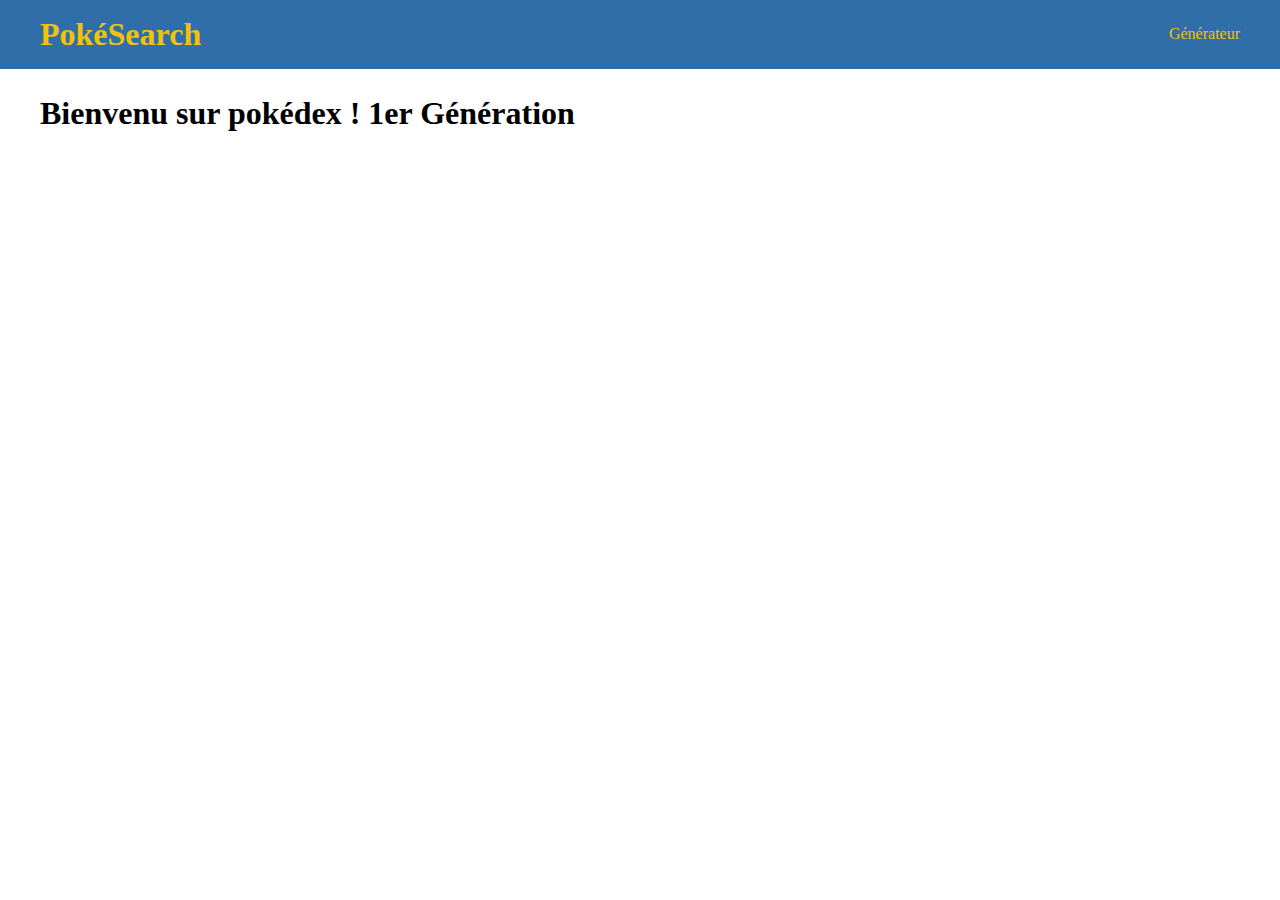
<file: index.html>
<!DOCTYPE html>
<html lang="fr">
<head>
    <meta charset="UTF-8">
    <meta http-equiv="X-UA-Compatible" content="IE=edge">
    <meta name="viewport" content="width=device-width, initial-scale=1.0">
    <title>Pokemon</title>
    <link rel="stylesheet" href="assets/css/normalize.css">
    <link rel="stylesheet" href="assets/css/style.css">
</head>
<body>
    <header>
        <div class="container">
            <h1><a href="index.html">PokéSearch</a></h1>
            <nav><a href="generateur.html">Générateur</a></nav>
        </div>
    </header>

    <main>
        <section class="container">
            <h2>Bienvenu sur pokédex ! 1er Génération</h2>
            <div class="modalContainer">
                <table id="pokemonsContainer">

                </table>
            </div>
        </section>
    </main>

    <footer>

    </footer>

    <script type="module" src="assets/js/script.js"></script>
</body>
</html>
</file>
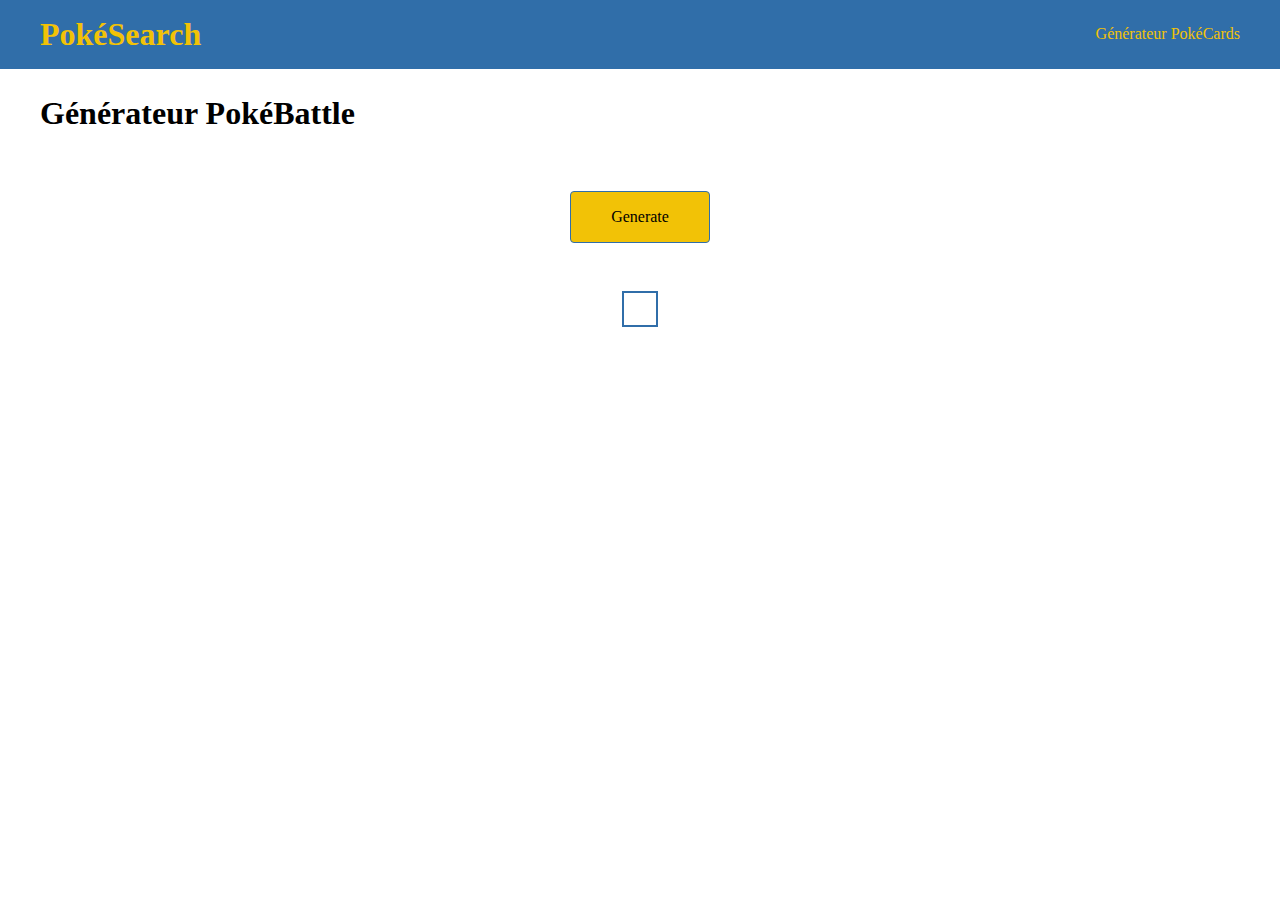
<file: generateur.html>
<!DOCTYPE html>
<html lang="fr">

<head>
    <meta charset="UTF-8">
    <meta http-equiv="X-UA-Compatible" content="IE=edge">
    <meta name="viewport" content="width=device-width, initial-scale=1.0">
    <title>Générateur Pokémon</title>
    <link rel="stylesheet" href="assets/css/normalize.css">
    <link rel="stylesheet" href="assets/css/style.css">
</head>

<body>
    <header>
        <div class="container">
            <h1> <a href="index.html">PokéSearch</a></h1>
            <nav>
                <a href="generateur.html">Générateur</a>
                <a href="pokeCards.html">PokéCards</a>
            </nav>
        </div>
    </header>
    
    <main class="container">
        <h2>Générateur PokéBattle</h2>
        <section class="container containerGeneratePokemon" id="sectionContainer">
        <article id="articleElt">
        
        </article>
            <button id="generate">Generate</button>
            <div id="divContainer">
            
            </div>
    
        </section>
    </main>
    
    <footer>
    
    </footer>


    <script type="module" src="assets/js/generateur.js"></script>
</body>

</html>
</file>
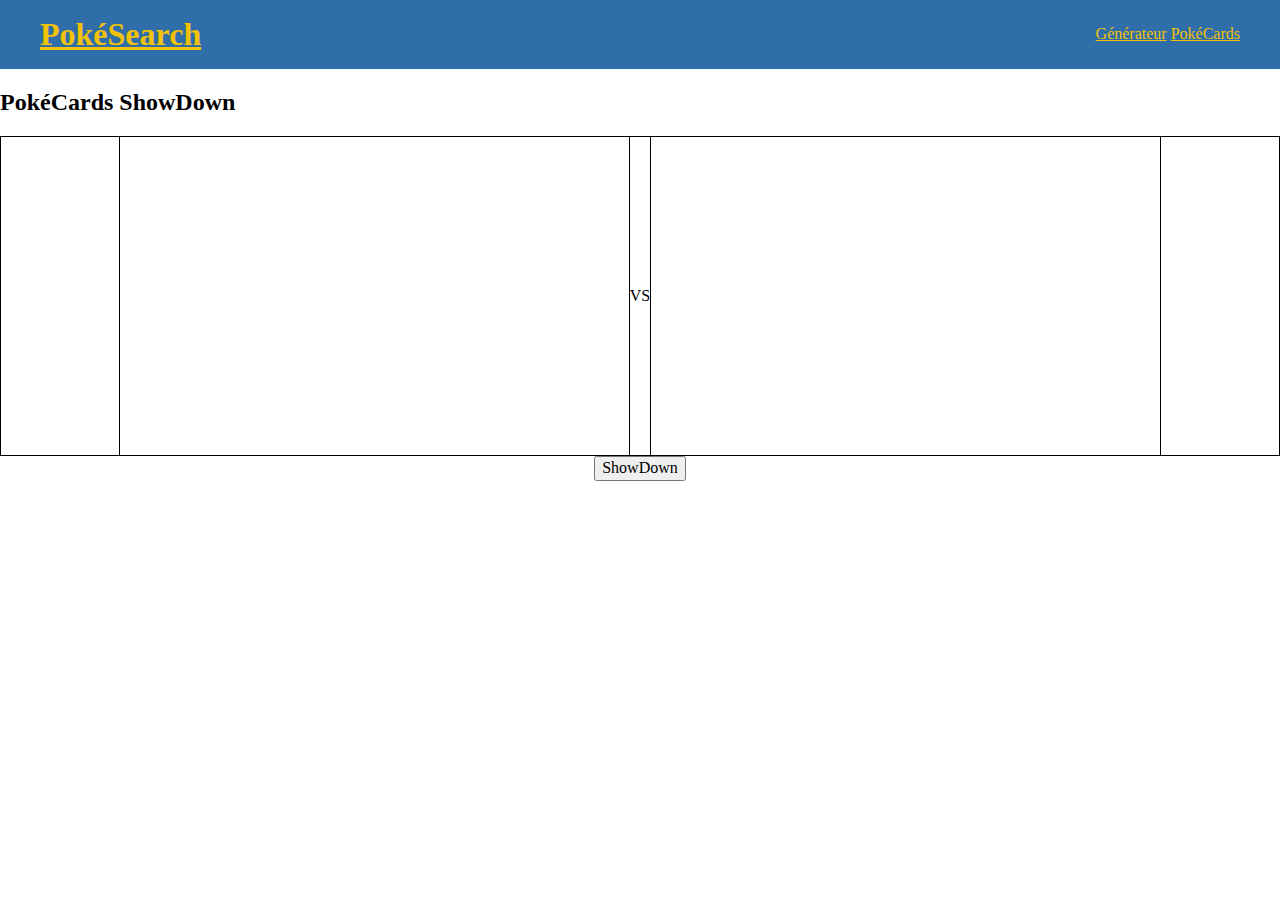
<file: pokeCards.html>
<!DOCTYPE html>
<html lang="fr">

<head>
    <meta charset="UTF-8">
    <meta http-equiv="X-UA-Compatible" content="IE=edge">
    <meta name="viewport" content="width=device-width, initial-scale=1.0">
    <title>PokeCards</title>
    <link rel="stylesheet" href="assets/css/normalize.css">
    <link rel="stylesheet" href="assets/css/pokeCards.css">
</head>

<body>
    <header>
        <div class="container">
            <h1><a href="index.html">PokéSearch</a></h1>
            <nav>
                <a href="generateur.html">Générateur</a>
                <a href="pokeCards.html">PokéCards</a>
            </nav>
        </div>
    </header>
    <main>
        <h2>PokéCards ShowDown</h2>
        <section id="cardsShowDown">
            <article class="player">

            </article>
            <div>VS</div>
            <article class="computer">

            </article>

        </section>
        <div class="btnContainer"><button id="btnShowDown">ShowDown</button></div>
        <section id="showPokemonCards">

        </section>

    </main>
    <footer>

    </footer>


    <script type="module" src="assets/js/pokeCards.js"></script>
</body>

</html>
</file>
<file: assets/css/style.css>
/* *********************** */

/* GENERALITIES */

/* *********************** */
*{
    box-sizing: border-box;
}

img{
    width: 5rem;
    height: 5rem;
}

h2 {
    font-size: 2rem;
}
a {
    text-decoration: none;
}

/* *********************** */

/* UTILITIES */

.container {
    max-width: 1200px;
    margin: 0 auto;
}

#generate {
    all: unset;
    border: 1px solid #306EA9;
    border-radius: 4px;
    padding: 1rem 2.5rem;
    margin: 2rem;
    background-color: #F2C206;
    cursor: pointer;
    transition: all .5s;
}

#generate:hover {
    background-color: #306EA9;
    color: #F2C206;
    transform: scale(1.1);
}
/* *********************** */



/* *********************** */

/* MAIN */

/* *********************** */

/* Header */
header {
    background-color: #306EA9;
}
    
header .container {
    display: flex;
    justify-content: space-between;
    align-items: center
}
header h1 {
    margin: 0;
    padding: 1rem 0;
}

h1 a,
nav a {
    color: #F2C206;
}

/* Table */
.pokemonType{
    width: 2.5rem;
    height: 2.5rem;
}

table {
    border: 1px solid rgb(217, 216, 216);
    margin: 0 auto;
    text-align: center;
    width: 100%;
        border-collapse: collapse;
        border-spacing: 0;
}

table a {
    text-decoration: none;
    color: #306EA9;
}
th {
    background-color: lightBlue;
    padding: 1rem;
}

td {

    border-bottom: 1px solid rgb(217, 216, 216);
    background-color: rgba(226, 226, 226, 0.223);
}

tr:nth-child(odd) {
    background-color: rgba(226, 226, 226, 0.273);
}

tr:hover {
    background-color: rgba(226, 226, 226, 0.365)
}

/* Modal */
.modalContainer {
    display: flex;
    justify-content: center;
    align-items: center;
    position: relative;
}

.modal {
    position: fixed;
    background-color: #fff;
    width: 50rem;
    height: 30rem;
    top: 100px;
    display: none;
    text-align: center;
    padding: 1rem;
}

.modalDisplay {
    transition: all 1s;
    display: block;
}

.overlay {
    background-color: rgba(131, 131, 131, 0.56);
    min-height: 100vh;
    width: 100%;
    position: absolute;
}

.modalImg {
    height: 20rem;
    width: 20rem;
}

.btn {
    all: unset;
    height: 2rem;
    width: 2rem;
    position: absolute;
    right: 10px;
    top: 10px;
    cursor: pointer;
    background-color: black;
}
/* GENRATOR */

.containerGeneratePokemon {
    display: flex;
    align-items: center;
    justify-content: center;
    flex-direction: column-reverse;
    }
    
    #articleElt {
        border: 2px solid #306EA9;
        text-align: center;
        padding: 1rem;
        margin: 1rem;
    }
    
    #articleElt img {
        height: 15rem;
        width: 100%;
        object-fit: contain;
    }
    
    .pokemonsContainer {
        border: 2px solid #306EA9;
        margin: 0 1rem;
    }
    
    #divContainer {
        display: flex;
        width: 100%;
        justify-content: center;
}
</file>
<file: assets/css/pokeCards.css>
/* *********************** */

/* GENERALITIES */

/* *********************** */
* {
    box-sizing: border-box;
}

/* UTILITIES */

.container {
    max-width: 1200px;
    margin: 0 auto;
}

.btnContainer {
    margin: 0 auto;
    width: min-content;
}

/* #btnShowDown {} */


/* Header */
header {
    background-color: #306EA9;
}

header .container {
    display: flex;
    justify-content: space-between;
    align-items: center
}

header h1 {
    margin: 0;
    padding: 1rem 0;
}

h1 a,
nav a {
    color: #F2C206;
}

.typeImg {
    width: 100%;
}

#showPokemonCards {
    display: flex;
    flex-wrap: wrap;
}

.typeContainer {
    width: 20%;
    text-align: center;
    border: 2px solid #306EA9;
    border-radius: 5px;
    margin: 1rem;
    padding: 1rem 2rem;
}

.typeContainer h3 {
    font-size: 2rem;
}

#cardsShowDown {
    border: 1px solid black;
    height: 20rem;
    width: 100%;
    display: flex;
    justify-content: center;
    align-items: center;
}

#cardsShowDown article {
    border: 1px solid black;
    height: 20rem;
    width: 40%;

}
</file>
